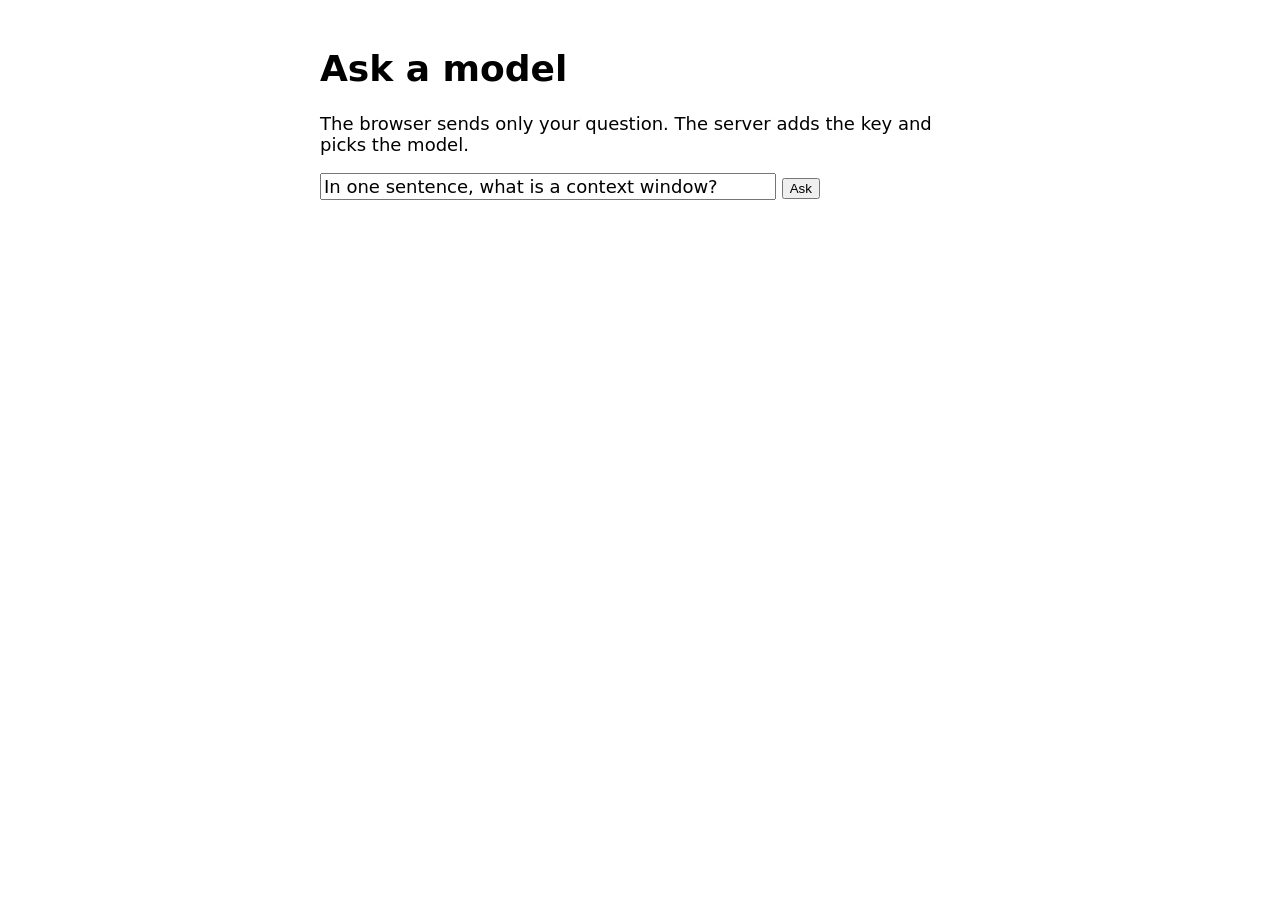
<file: examples/key-on-server/index.html>
<!doctype html>
<meta charset="utf-8">
<title>Ask a model</title>
<style>body{font:18px system-ui;max-width:40rem;margin:3rem auto}input{width:70%;font:inherit}pre{white-space:pre-wrap}</style>
<h1>Ask a model</h1>
<p>The browser sends only your question. The server adds the key and picks the model.</p>
<form id="f"><input id="q" value="In one sentence, what is a context window?"> <button>Ask</button></form>
<pre id="out"></pre>
<script>
document.getElementById("f").onsubmit = async (e) => {
  e.preventDefault();
  const out = document.getElementById("out");
  out.textContent = "…";
  const res = await fetch("/api/ask", { method: "POST", body: document.getElementById("q").value });
  const data = await res.json();
  out.textContent = res.ok
    ? `${data.choices[0].message.content}\n\n[${data.model} · ${data.usage.prompt_tokens} in / ${data.usage.completion_tokens} out]`
    : `Error ${res.status}: ${JSON.stringify(data.error ?? data)}`;
};
</script>
</file>
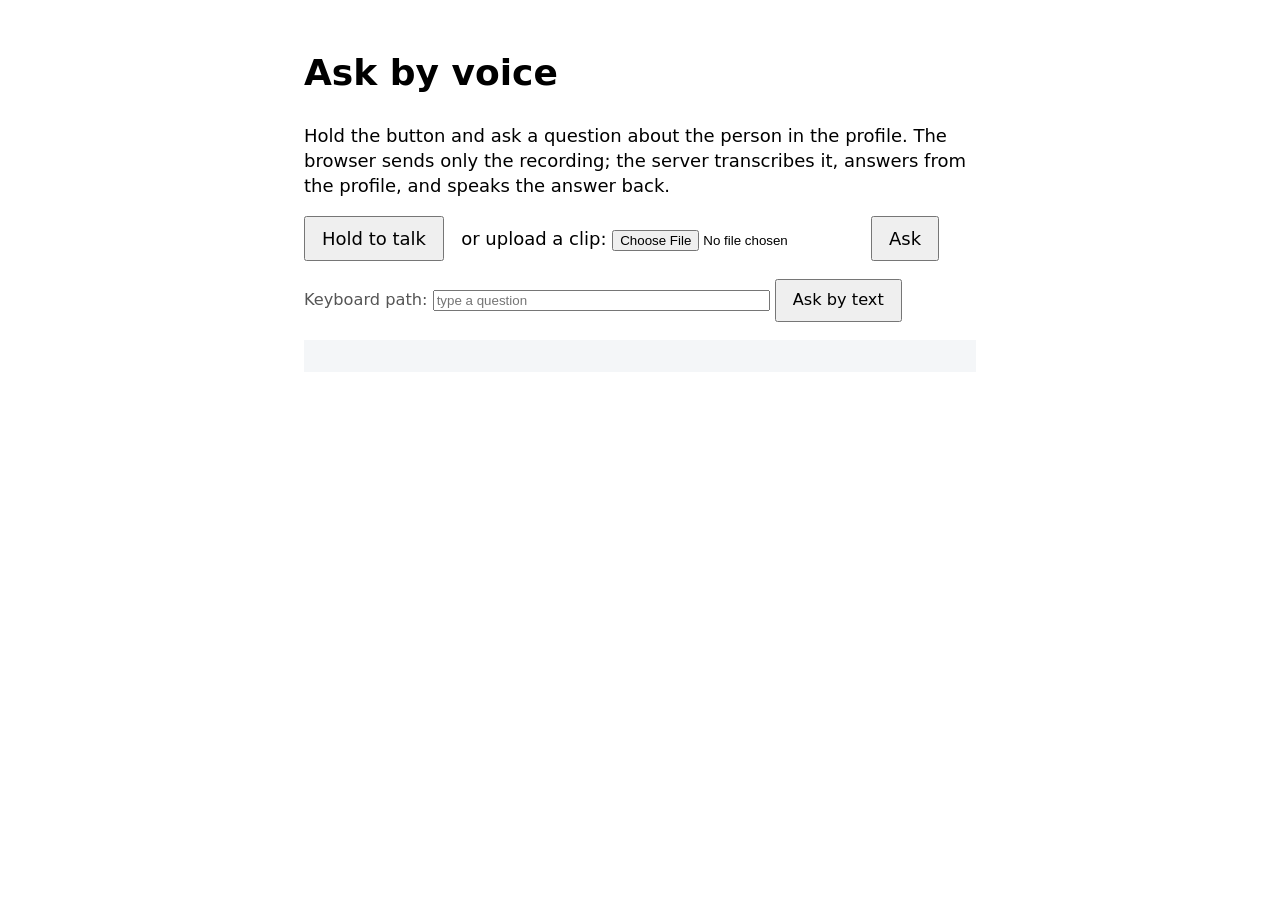
<file: examples/voice-loop/index.html>
<!doctype html>
<meta charset="utf-8">
<title>Ask by voice</title>
<style>
  body{font:18px system-ui;max-width:42rem;margin:3rem auto;line-height:1.4}
  button{font:inherit;padding:.5rem 1rem} #rec[data-on="1"]{background:#c00;color:#fff}
  pre{white-space:pre-wrap;background:#f4f6f8;padding:1rem} .small{color:#555;font-size:.9em}
</style>
<h1>Ask by voice</h1>
<p>Hold the button and ask a question about the person in the profile. The browser sends only the recording; the server transcribes it, answers from the profile, and speaks the answer back.</p>
<p>
  <button id="rec">Hold to talk</button>
  &nbsp; or upload a clip: <input id="file" type="file" accept="audio/*"> <button id="send">Ask</button>
</p>
<p class="small">Keyboard path: <input id="q" size="40" placeholder="type a question"> <button id="askText">Ask by text</button></p>
<pre id="out"></pre>
<audio id="player" controls hidden></audio>
<script>
const out = document.getElementById("out"), player = document.getElementById("player");

async function send(blob, type) {
  out.textContent = "…";
  const res = await fetch("/api/voice", { method: "POST", headers: { "Content-Type": type }, body: blob });
  show(await res.json(), res.status);
}
function show(d, status) {
  if (status !== 200) { out.textContent = `Error ${status}: ${d.error}`; return; }
  const cost = d.cost ? `stt $${d.cost.stt ?? "?"} · chat $${d.cost.chat ?? "?"} · tts $${d.cost.tts ?? "?"}` : "";
  const secs = d.seconds ? `  ·  ${d.seconds.stt ?? "?"}s + ${d.seconds.chat ?? "?"}s + ${d.seconds.tts ?? "?"}s` : "";
  const err = d.tts_error ? `\n\n(speech failed: ${d.tts_error})` : "";
  out.textContent = `You said: ${d.transcript}\n\nAnswer: ${d.answer}\n\n[${cost}${secs}]${err}`;
  if (d.audio_b64) { player.src = "data:audio/mpeg;base64," + d.audio_b64; player.hidden = false; player.play(); }
}

// Hold-to-talk with the browser's recorder (webm/opus in Chrome and Firefox).
let recorder, chunks = [];
const rec = document.getElementById("rec");
async function start() {
  const stream = await navigator.mediaDevices.getUserMedia({ audio: true });
  recorder = new MediaRecorder(stream, { mimeType: "audio/webm" });
  chunks = [];
  recorder.ondataavailable = e => chunks.push(e.data);
  recorder.onstop = () => { stream.getTracks().forEach(t => t.stop()); send(new Blob(chunks, { type: "audio/webm" }), "audio/webm"); };
  recorder.start(); rec.dataset.on = "1"; rec.textContent = "Listening… release to send";
}
function stop() { if (recorder && recorder.state === "recording") recorder.stop(); rec.dataset.on = ""; rec.textContent = "Hold to talk"; }
rec.onmousedown = start; rec.onmouseup = stop; rec.onmouseleave = stop;
rec.ontouchstart = e => { e.preventDefault(); start(); }; rec.ontouchend = e => { e.preventDefault(); stop(); };

// The fallback: a file the user picked, sent with its own type (audio/mpeg for an .mp3).
document.getElementById("send").onclick = () => {
  const f = document.getElementById("file").files[0];
  if (f) send(f, f.type || "audio/mpeg");
};
document.getElementById("askText").onclick = async () => {
  out.textContent = "…";
  const res = await fetch("/api/ask", { method: "POST", body: document.getElementById("q").value });
  show(await res.json(), res.status);
};
</script>
</file>
